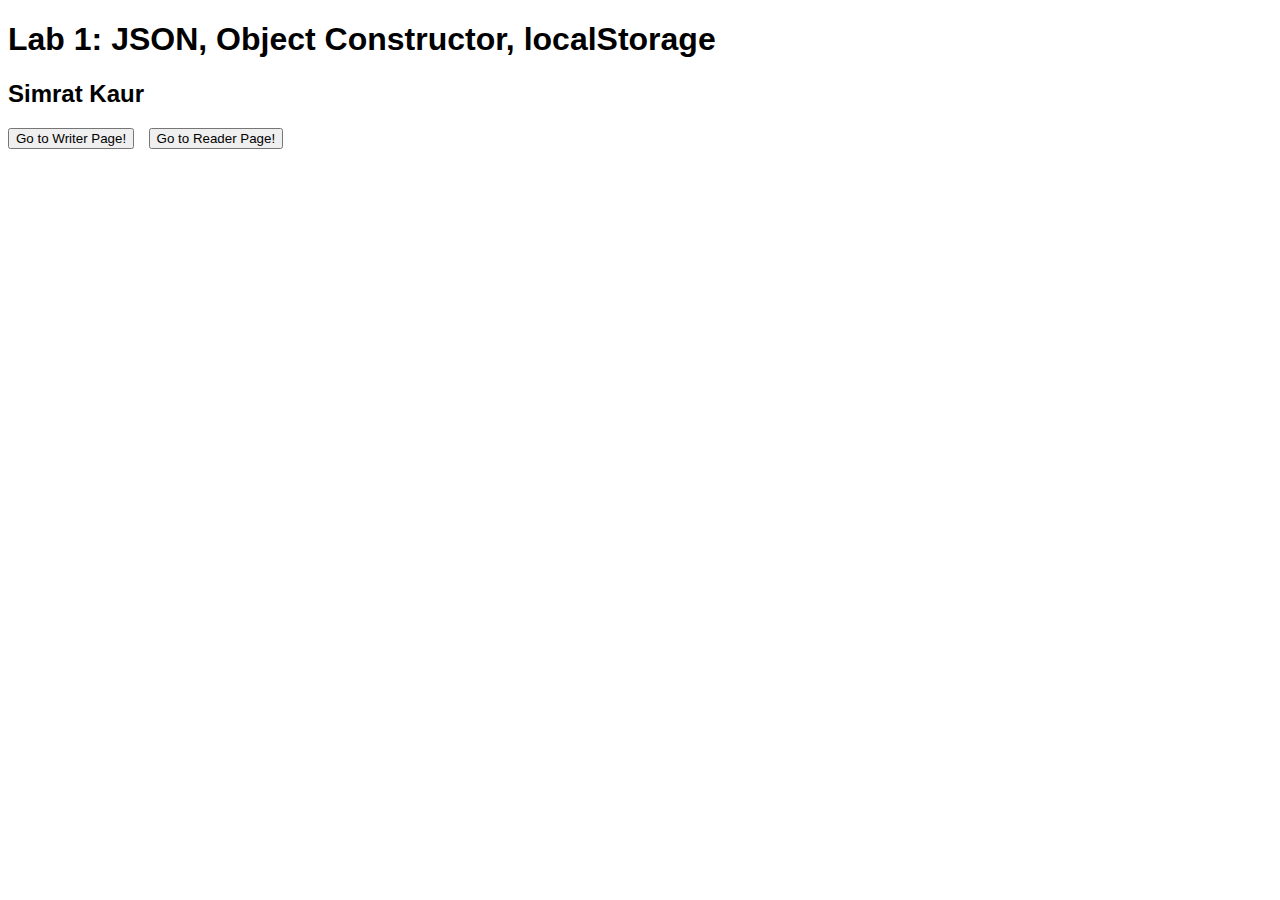
<file: index.html>
<!DOCTYPE html>
<html lang="en" xmlns="http://www.w3.org/1999/html">
<head>
    <meta charset="UTF-8">
    <meta name="viewport" content="width=device-width, initial-scale=1.0">
    <title>Lab 1: JSON, Object Constructor, localStorage</title>
    <link rel="stylesheet" href="css/style.css">
</head>
<body>
<h1>Lab 1: JSON, Object Constructor, localStorage</h1>
<h2>Simrat Kaur</h2>
<div id="links">
    <button onclick="window.location.href='writer.html';">Go to Writer Page!</button>
    <button onclick="window.location.href='reader.html';">Go to Reader Page!</button>
</div>
</body>
</html>
</file>
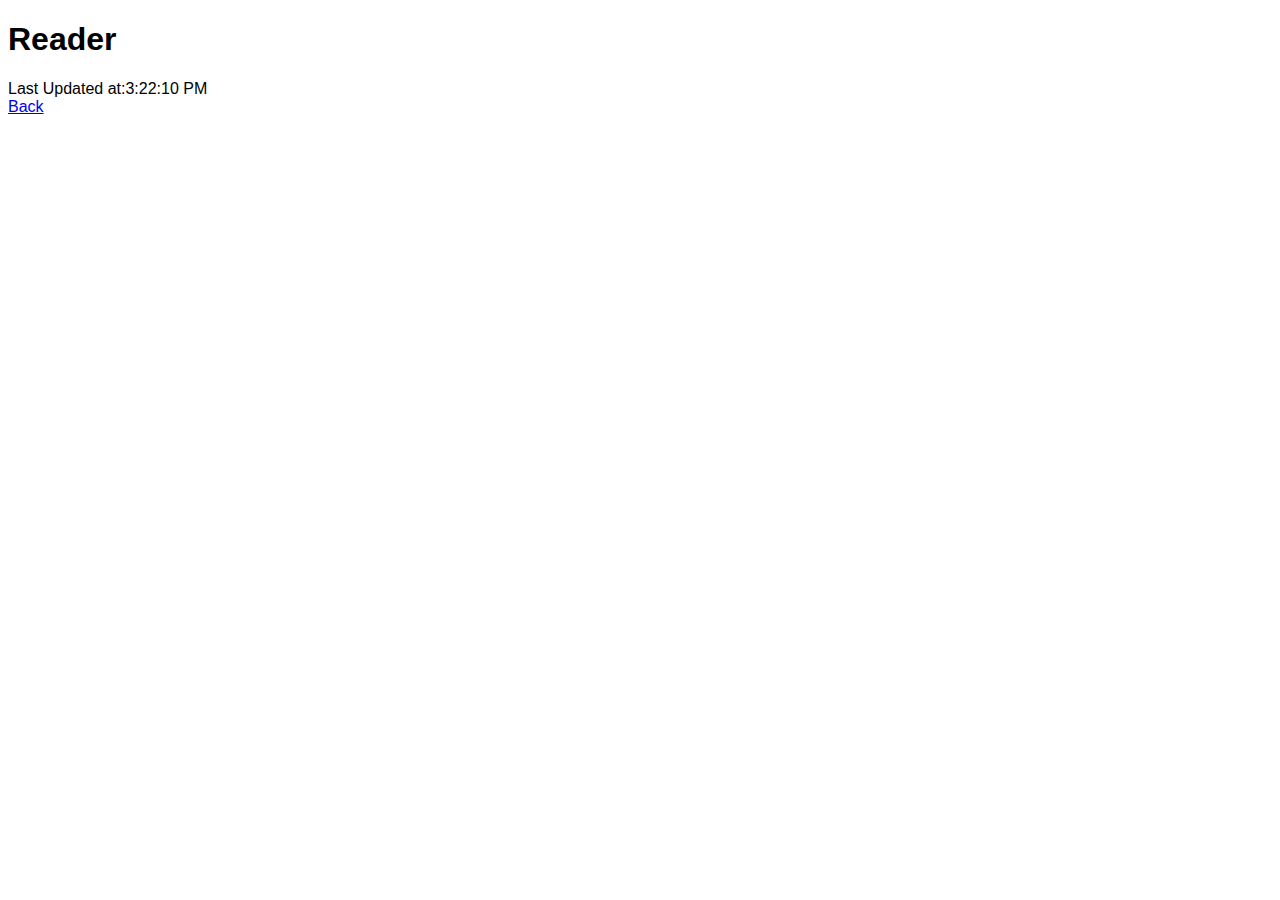
<file: reader.html>
<!DOCTYPE html>
<html lang="en">
<head>
    <meta charset="UTF-8">
    <meta name="viewport" content="width=device-width, initial-scale=1.0">
    <title>Reader</title>
    <link rel="stylesheet" href="css/style.css">
</head>
<body>
<h1>Reader</h1>
<div id="lastUpdated">Last updated: Not yet updated</div>
<div id="noteDisplay"></div>
<a href="index.html">Back</a>
<script src="js/reader.js"></script>
</body>
</html>
</file>
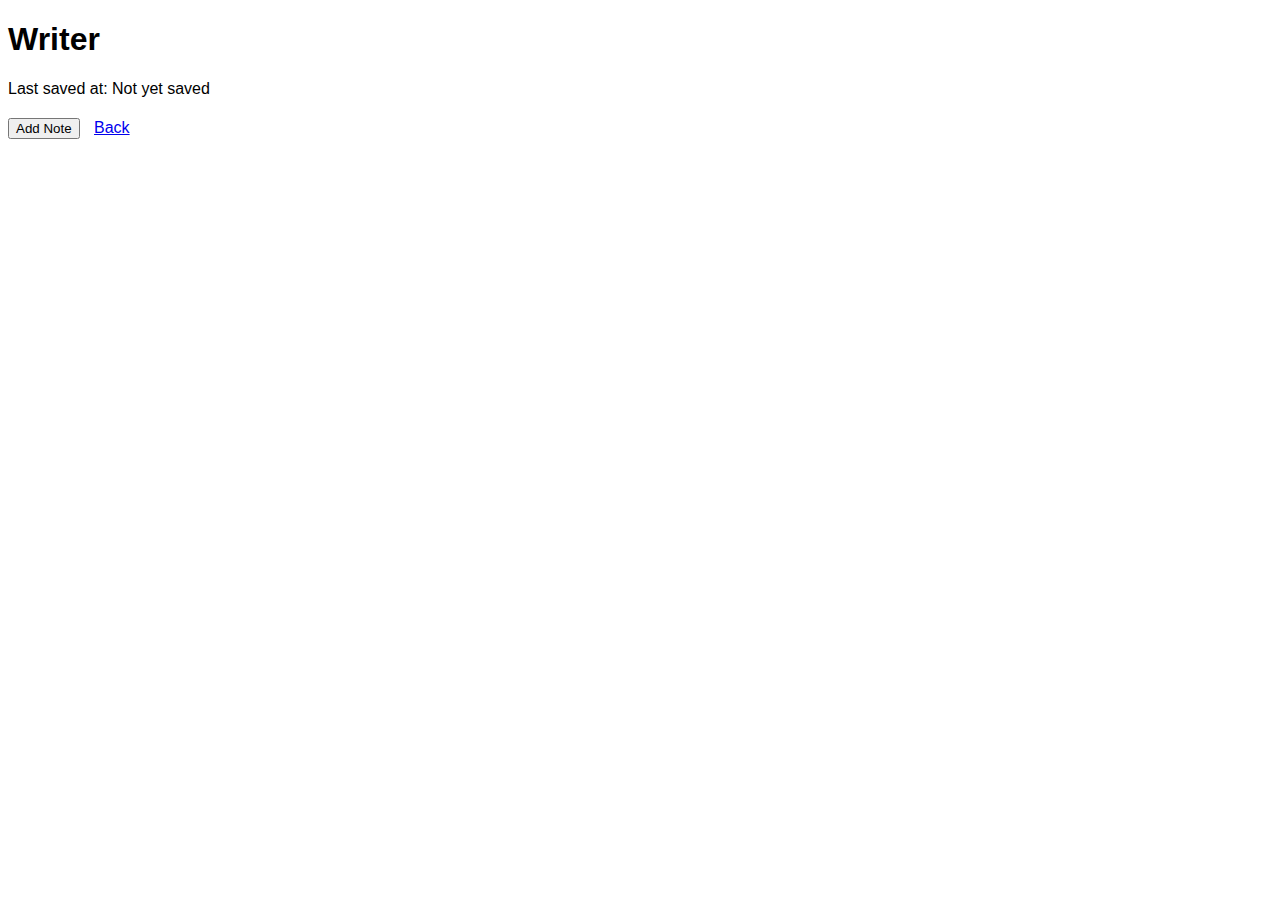
<file: writer.html>
<!DOCTYPE html>
<html lang="en">
<head>
    <meta charset="UTF-8">
    <meta name="viewport" content="width=device-width, initial-scale=1.0">
    <title>Writer</title>
    <link rel="stylesheet" href="css/style.css">
</head>
<body>
<h1>Writer</h1>
<div id="lastSavedTime">Last saved at: Not yet saved</div>
<div id="noteContainer"></div>
<button id="addNote">Add Note</button>
<a href="index.html">Back</a>
<script src="js/writer.js"></script>
</body>
</html>
</file>
<file: css/style.css>
body {
    font-family: Arial, sans-serif;
}

#noteContainer {
    margin-bottom: 20px;
}

.note {
    display: block;
    width: 30%;
    margin-bottom: 10px;
}


button {
    margin-right: 10px;
}
</file>
